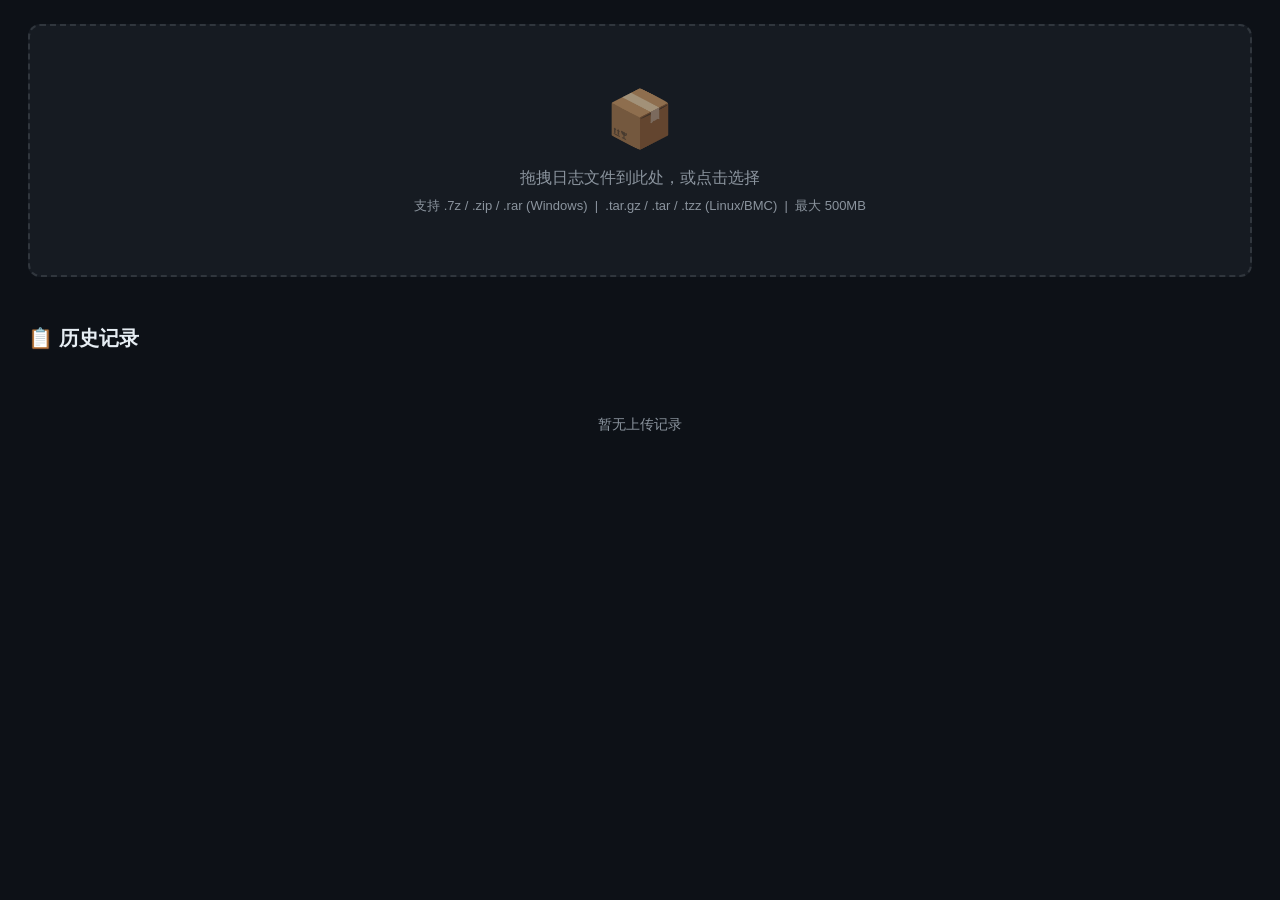
<file: templates/upload.html>
<!DOCTYPE html>
<html lang="zh-CN">
<head>
    <meta charset="UTF-8">
    <meta name="viewport" content="width=device-width, initial-scale=1.0">
    <title>IDG 日志诊断分析系统</title>
    <style>
        * { margin: 0; padding: 0; box-sizing: border-box; }
        :root { --bg: #0d1117; --surface: #161b22; --text: #e6edf3; --text2: #8b949e; --info: #58a6ff; --border: #30363d; }
  body {
            font-family: -apple-system, BlinkMacSystemFont, "Segoe UI", "Microsoft YaHei", sans-serif;
            background: var(--bg, var(--bg));
            color: var(--text); min-height: 100vh;
        }
        .container { width: 100%; padding: 24px 28px; box-sizing: border-box; }
        .subtitle { color: var(--text2); font-size: 15px; margin-bottom: 20px; }
        .upload-zone {
            display: block; border: 2px dashed var(--border); border-radius: 12px; padding: 60px 30px;
            cursor: pointer; transition: all 0.2s; background: var(--surface); margin-bottom: 24px; text-align: center;
        }
        .upload-zone:hover, .upload-zone.dragover { border-color: var(--info); background: var(--surface2); }
        .upload-zone .icon { font-size: 56px; margin-bottom: 16px; opacity: 0.6; }
        .upload-zone p { font-size: 16px; color: var(--text2); }
        .upload-zone .formats { font-size: 13px; color: var(--text2); margin-top: 8px; }
        #file-input { display: none; }
        .progress-wrap { display: none; margin-top: 16px; }
        .progress-bar { height: 6px; background: var(--surface2); border-radius: 3px; overflow: hidden; }
        .progress-fill { height: 100%; width: 0; background: linear-gradient(90deg, #238636, var(--success)); border-radius: 3px; transition: width 0.3s; }
        .progress-text { font-size: 13px; color: var(--text2); margin-top: 8px; }
        .error-box { display: none; background: #490202; border: 1px solid var(--error); border-radius: 8px; padding: 16px; margin-top: 16px; color: var(--error); font-size: 14px; text-align: left; }

        /* SN Modal */
        .modal-overlay { display: none; position: fixed; top: 0; left: 0; width: 100%; height: 100%;
            background: rgba(0,0,0,0.6); z-index: 100; justify-content: center; align-items: center; }
        .modal-overlay.open { display: flex; }
        .modal { background: var(--surface); border: 1px solid var(--border); border-radius: 12px;
            max-width: 440px; width: 90%; box-shadow: 0 8px 32px rgba(0,0,0,0.5);
            animation: modalIn 0.2s ease-out; }
        @keyframes modalIn { from { opacity: 0; transform: scale(0.95) translateY(-10px); } to { opacity: 1; transform: scale(1) translateY(0); } }
        .modal-header { padding: 20px 24px 0; }
        .modal-header h2 { font-size: 18px; color: var(--text); }
        .modal-header .file-hint { font-size: 13px; color: var(--text2); margin-top: 6px; line-height: 1.5; }
        .modal-body { padding: 20px 24px; }
        .modal-body label { display: block; font-size: 14px; color: var(--text2); margin-bottom: 8px; }
        .modal-body input { width: 100%; background: var(--bg, var(--bg)); border: 1px solid var(--border); border-radius: 8px;
            padding: 10px 14px; color: var(--text); font-size: 15px;
            font-family: "SF Mono", "Fira Code", monospace; outline: none;
            transition: border-color 0.2s; text-align: center; letter-spacing: 1px; }
        .modal-body input:focus { border-color: var(--info); }
        .modal-body input::placeholder { color: var(--text2); letter-spacing: 0; }
        .modal-footer { padding: 0 24px 20px; display: flex; gap: 10px; justify-content: flex-end; }
        .btn-cancel { background: var(--surface2); color: var(--text2); border: 1px solid var(--border); padding: 9px 20px;
            border-radius: 8px; font-size: 14px; cursor: pointer; transition: all 0.15s; }
        .btn-cancel:hover { background: var(--border); color: var(--text); }
        .btn-confirm { background: var(--info); color: #fff; border: none; padding: 9px 24px;
            border-radius: 8px; font-size: 14px; font-weight: 600; cursor: pointer; transition: all 0.15s; }
        .btn-confirm:hover { background: #388bfd; }
        .btn-confirm:disabled { opacity: 0.5; cursor: not-allowed; }

        /* History section */
        .history-section { margin-top: 48px; text-align: left; }
        .history-section h2 { font-size: 20px; color: var(--text); margin-bottom: 16px; padding-bottom: 8px; border-bottom: 1px solid var(--surface2); }
        .history-table { width: 100%; border-collapse: collapse; font-size: 14px; }
        .history-table th { color: #484f58; font-weight: 600; text-align: left; padding: 10px 12px; border-bottom: 1px solid var(--surface2); font-size: 13px; }
        .history-table td { padding: 12px; border-bottom: 1px solid var(--surface2)36; vertical-align: middle; }
        .history-table tr:hover { background: var(--surface); }
        .history-table tr:hover td:first-child { border-left: 3px solid var(--info); }
        .history-table .name { color: var(--info); font-weight: 600; cursor: pointer; text-decoration: none; }
        .history-table .name:hover { text-decoration: underline; }
        .history-table .meta { color: var(--text2); font-size: 12px; }
        .history-table .badge { display: inline-block; padding: 2px 8px; border-radius: 10px; font-size: 11px; margin-right: 4px; }
        .badge-dump { background: #490202; color: var(--error); }
        .badge-siolog { background: #2e1e00; color: var(--warn); }
        .badge-events { background: #0d2b4e; color: var(--info); }
        .empty-history { color: var(--text2); font-size: 14px; text-align: center; padding: 40px 0; }
        .btn-delete { background: none; border: 1px solid var(--border); color: var(--text2); padding: 4px 10px; border-radius: 6px;
            cursor: pointer; font-size: 12px; transition: all 0.2s; }
        .btn-delete:hover { color: var(--error); border-color: var(--error); background: #490202; }
        .btn-delete:disabled { opacity: 0.4; cursor: not-allowed; }
    </style>
</head>
<body>
    <div class="container">
        <label class="upload-zone" id="upload-zone" for="file-input">
            <div class="icon">📦</div>
            <p>拖拽日志文件到此处，或点击选择</p>
            <p class="formats">支持 .7z / .zip / .rar (Windows) &nbsp;|&nbsp; .tar.gz / .tar / .tzz (Linux/BMC) &nbsp;|&nbsp; 最大 500MB</p>
        </label>
        <input type="file" id="file-input" accept=".7z,.zip,.rar,.tar.gz,.tgz,.tar,.tzz">

        <div class="progress-wrap" id="upload-progress">
            <div class="progress-bar"><div class="progress-fill" id="upload-fill"></div></div>
            <p class="progress-text" id="upload-text">正在上传...</p>
        </div>

        <div class="error-box" id="error-box"></div>

        <div class="modal-overlay" id="sn-modal">
            <div class="modal">
                <div class="modal-header">
                    <h2>🖥️ 请输入主机 SN</h2>
                    <p class="file-hint" id="sn-file-hint">用于区分上传来源</p>
                </div>
                <div class="modal-body">
                    <label for="sn-input">主机序列号</label>
                    <input type="text" id="sn-input" placeholder="例如：PC0ABCDEFG" maxlength="30" autocomplete="off">
                </div>
                <div class="modal-footer">
                    <button class="btn-cancel" id="sn-cancel-btn">取消</button>
                    <button class="btn-confirm" id="sn-confirm-btn">确认上传</button>
                </div>
            </div>
        </div>

        <div class="history-section">
            <h2>📋 历史记录</h2>
            <div id="history-container">
                <div class="empty-history">暂无上传记录</div>
            </div>
        </div>
    </div>

    <script>
    (function() {
        // ── Parse history data from server ──
        var historyData = {{ history_json | safe }};
        var pendingFile = null;

        // ── DOM refs ──
        var uploadZone = document.getElementById('upload-zone');
        var fileInput = document.getElementById('file-input');
        var uploadProgress = document.getElementById('upload-progress');
        var uploadFill = document.getElementById('upload-fill');
        var uploadText = document.getElementById('upload-text');
        var errorBox = document.getElementById('error-box');
        var snModal = document.getElementById('sn-modal');
        var snInput = document.getElementById('sn-input');
        var snFileHint = document.getElementById('sn-file-hint');
        var snConfirmBtn = document.getElementById('sn-confirm-btn');
        var snCancelBtn = document.getElementById('sn-cancel-btn');

        // ── Helpers ──
        function escHtml(s) { var d = document.createElement('div'); d.textContent = s || ''; return d.innerHTML; }
        function formatMB(bytes) { return bytes < 1048576 ? (bytes / 1024).toFixed(1) + ' KB' : (bytes / 1048576).toFixed(1) + ' MB'; }
        function osTypeBadge(osType) {
            if (osType === 'windows') return '<span class="badge" style="background:#0d2b4e;color:var(--info);">🪟 Windows</span>';
            if (osType === 'linux') return '<span class="badge" style="background:#0d3320;color:var(--success);">🐧 Linux</span>';
            if (osType === 'bmc') return '<span class="badge" style="background:#2e1e00;color:var(--warn);">🔧 BMC</span>';
            return '<span class="badge" style="background:var(--surface2);color:var(--text2);">📁 ' + escHtml(osType || '未知') + '</span>';
        }

        // ── Render history table ──
        function renderHistory() {
            var el = document.getElementById('history-container');
            if (!historyData || !historyData.length) {
                el.innerHTML = '<div class="empty-history">暂无上传记录</div>';
                return;
            }
            var html = '<table class="history-table"><thead><tr><th>文件名</th><th>主机 SN</th><th>系统</th><th>大小</th><th>上传时间</th><th>上传账号</th><th>内容</th><th>操作</th></tr></thead><tbody>';
            for (var i = 0; i < historyData.length; i++) {
                var h = historyData[i];
                var dt = h.created_at ? new Date(h.created_at).toLocaleString('zh-CN', {timeZone:'Asia/Shanghai',hour12:false}) : '-';
                var badges = '';
                if (h.dump) badges += '<span class="badge badge-dump">💾 Dump</span>';
                if (h.siolog) badges += '<span class="badge badge-siolog">📋 SIO</span>';
                if (h.evtx_count > 0) badges += '<span class="badge badge-events">📝 ' + h.evtx_count + ' evtx</span>';
                var snDisplay = h.sn ? '<span style="font-family:\'SF Mono\',\'Fira Code\',monospace;color:var(--info);font-size:13px;">' + escHtml(h.sn) + '</span>' : '<span style="color:var(--text2);">-</span>';
                html += '<tr>' +
                    '<td><a class="name" href="analyze/' + h.job_id + '">' + escHtml(h.name || h.filename) + '</a></td>' +
                    '<td>' + snDisplay + '</td>' +
                    '<td>' + osTypeBadge(h.os_type) + '</td>' +
                    '<td><span class="meta">' + h.size_mb + ' MB</span></td>' +
                    '<td><span class="meta">' + dt + '</span></td>' +
                    '<td><span class="meta">' + escHtml(h.username || '-') + '</span></td>' +
                    '<td>' + (badges || '<span class="meta">-</span>') + '</td>' +
                    '<td style="display:flex;gap:8px;align-items:center;">' +
                        '<a class="name" href="analyze/' + h.job_id + '" style="font-size:13px;">进入分析 →</a>' +
                        '<a class="name" href="api/download/' + h.job_id + '" style="font-size:13px;" title="下载原始文件">⬇ 下载</a>' +
                        '<button class="btn-delete" data-jobid="' + h.job_id + '" title="删除此记录及所有关联文件">🗑</button>' +
                    '</td>' +
                '</tr>';
            }
            html += '</tbody></table>';
            el.innerHTML = html;
            // Bind delete buttons
            var btns = el.querySelectorAll('.btn-delete');
            for (var j = 0; j < btns.length; j++) {
                btns[j].addEventListener('click', (function(jid) {
                    return function() { deleteJob(jid, this); };
                })(btns[j].dataset.jobid));
            }
        }
        renderHistory();

        // ── File selection → SN modal ──
        function showSNModal(file) {
            var ext = file.name.split('.').pop().toLowerCase();
            var nameLower = file.name.toLowerCase();
            var isTar = nameLower.endsWith('.tar.gz') || nameLower.endsWith('.tgz') || nameLower.endsWith('.tar') || nameLower.endsWith('.tar.xz') || nameLower.endsWith('.tzz');
            if (!isTar && ['7z','zip','rar'].indexOf(ext) === -1) {
                showError('不支持 .' + ext + ' 格式');
                fileInput.value = '';
                return;
            }
            pendingFile = file;
            snFileHint.textContent = '文件：' + file.name + '（' + formatMB(file.size) + '）';
            snInput.value = '';
            snModal.classList.add('open');
            setTimeout(function() { snInput.focus(); }, 150);
        }

        function closeSNModal() {
            snModal.classList.remove('open');
            pendingFile = null;
            fileInput.value = '';
        }

        function confirmUpload() {
            var sn = snInput.value.trim();
            if (!sn) {
                snInput.focus();
                snInput.style.borderColor = 'var(--error)';
                setTimeout(function() { snInput.style.borderColor = ''; }, 1500);
                return;
            }
            snModal.classList.remove('open');
            doUpload(pendingFile, sn);
        }

        fileInput.addEventListener('change', function() {
            if (fileInput.files.length) showSNModal(fileInput.files[0]);
        });

        uploadZone.addEventListener('dragover', function(e) { e.preventDefault(); uploadZone.classList.add('dragover'); });
        uploadZone.addEventListener('dragleave', function() { uploadZone.classList.remove('dragover'); });
        uploadZone.addEventListener('drop', function(e) {
            e.preventDefault(); uploadZone.classList.remove('dragover');
            if (e.dataTransfer.files.length) showSNModal(e.dataTransfer.files[0]);
        });

        snConfirmBtn.addEventListener('click', confirmUpload);
        snCancelBtn.addEventListener('click', closeSNModal);
        snInput.addEventListener('keydown', function(e) {
            if (e.key === 'Enter') confirmUpload();
            else if (e.key === 'Escape') closeSNModal();
        });
        snModal.addEventListener('click', function(e) {
            if (e.target === snModal) closeSNModal();
        });

        // ── Upload ──
        function doUpload(file, sn) {
            errorBox.style.display = 'none';
            uploadZone.style.display = 'none';
            uploadProgress.style.display = 'block';
            uploadFill.style.width = '0%';
            uploadText.textContent = '正在上传...';

            var formData = new FormData();
            formData.append('file', file);
            formData.append('sn', sn);

            var xhr = new XMLHttpRequest();
            xhr.upload.addEventListener('progress', function(e) {
                if (e.lengthComputable) {
                    var pct = Math.round((e.loaded / e.total) * 90);
                    uploadFill.style.width = pct + '%';
                    uploadText.textContent = '正在上传... ' + pct + '% (' + (e.loaded / 1048576).toFixed(1) + ' MB)';
                }
            });

            xhr.addEventListener('load', function() {
                try {
                    var resp = JSON.parse(xhr.responseText);
                    uploadFill.style.width = '100%';
                    uploadText.textContent = '上传完成！';
                    if (resp.status === 'ready') {
                        historyData.unshift({
                            job_id: resp.job_id, filename: resp.filename, name: resp.filename,
                            size_mb: resp.size_mb, evtx_count: resp.evtx_count,
                            total_files: 0, siolog: false, dump: false,
                            os_type: resp.os_type || 'windows',
                            sn: resp.sn || sn,
                            created_at: new Date().toISOString()
                        });
                        renderHistory();
                        setTimeout(function() {
                            uploadProgress.style.display = 'none';
                            uploadZone.style.display = 'block';
                            uploadFill.style.width = '0%';
                        }, 800);
                    } else {
                        showError(resp.error || '上传失败');
                    }
                } catch(e) {
                    showError('服务器错误: ' + e.message);
                }
            });

            xhr.addEventListener('error', function() {
                showError('网络错误');
            });

            xhr.open('POST', 'api/upload');
            xhr.send(formData);
        }

        function showError(msg) {
            errorBox.style.display = 'block';
            errorBox.textContent = '❌ ' + msg;
            uploadProgress.style.display = 'none';
            uploadZone.style.display = 'block';
            pendingFile = null;
            fileInput.value = '';
        }

        function deleteJob(jobId, btn) {
            if (!confirm('确定要删除此记录及所有关联文件吗？\n\n删除后无法恢复。')) return;
            btn.disabled = true;
            btn.textContent = '...';
            var xhr = new XMLHttpRequest();
            xhr.addEventListener('load', function() {
                try {
                    var data = JSON.parse(xhr.responseText);
                    if (data.deleted) {
                        historyData = historyData.filter(function(h) { return h.job_id !== jobId; });
                        renderHistory();
                    } else {
                        alert('删除失败');
                        btn.disabled = false;
                        btn.textContent = '🗑';
                    }
                } catch(e) {
                    alert('删除请求失败: ' + e.message);
                    btn.disabled = false;
                    btn.textContent = '🗑';
                }
            });
            xhr.addEventListener('error', function() {
                alert('删除请求失败: 网络错误');
                btn.disabled = false;
                btn.textContent = '🗑';
            });
            xhr.open('DELETE', 'api/job/' + jobId);
            xhr.send();
        }

        console.log('✅ 页面初始化完成');
    })();
    </script>
</body>
</html>
</file>
